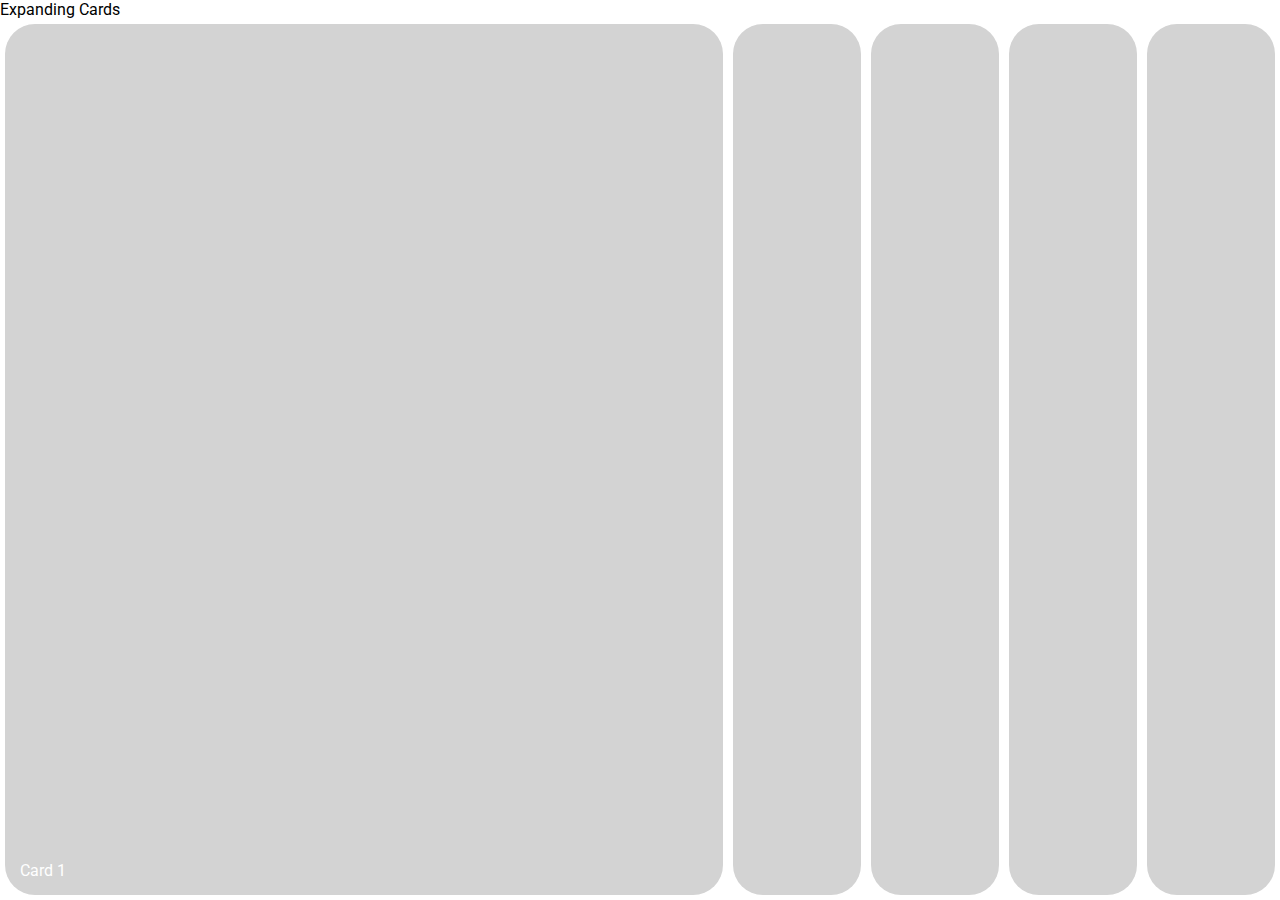
<file: Day1-ExpandingCards/index.html>
<!DOCTYPE html>
<html lang="en">
  <head>
    <meta charset="UTF-8" />
    <meta http-equiv="X-UA-Compatible" content="IE=edge" />
    <meta name="viewport" content="width=device-width, initial-scale=1.0" />
    <title>Expanding Cards</title>
    <link rel="stylesheet" href="./style.css" />

    <script src="./cards.js" defer></script>
  </head>
  <body>
    <main>
      Expanding Cards
      <div id="card-container"></div>

      <div id="cardTemplateOriginal" class="cardTemplate card">
        <div class="card--text">Template Text</div>
      </div>
    </main>
  </body>
</html>
</file>
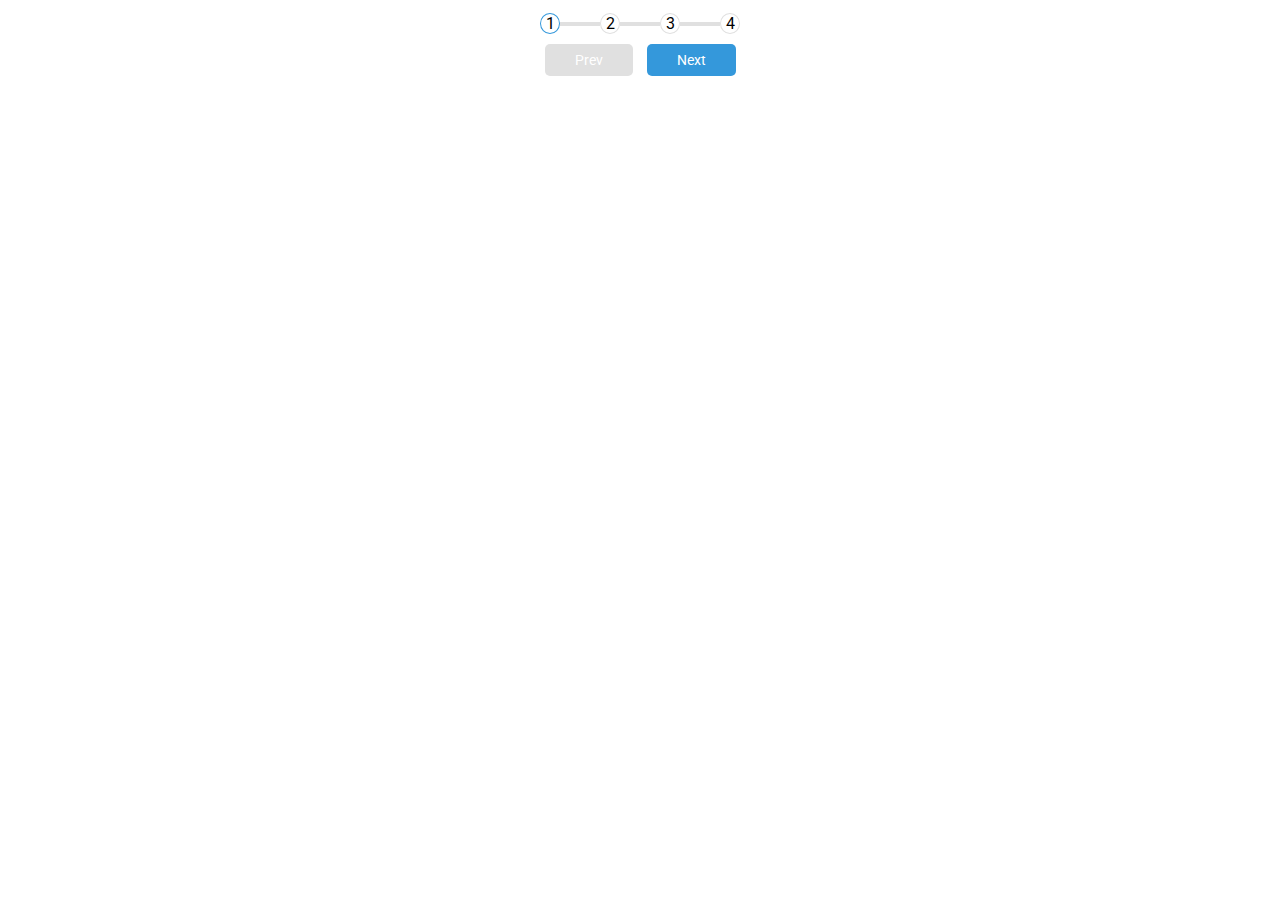
<file: Day2-ProgressSteps/index.html>
<!DOCTYPE html>
<html lang="en">
  <head>
    <meta charset="UTF-8" />
    <meta http-equiv="X-UA-Compatible" content="IE=edge" />
    <meta name="viewport" content="width=device-width, initial-scale=1.0" />
    <title>Progress Steps</title>
    <link rel="stylesheet" href="style.css" />
    <script src="progress-steps.js" defer></script>
  </head>
  <body>
    <div id="container">
      <div id="steps-container"></div>
      <div id="buttons-container">
        <button id="previousButton" class="button">Prev</button>
        <button id="nextButton" class="button">Next</button>
      </div>
    </div>
  </body>
</html>
</file>
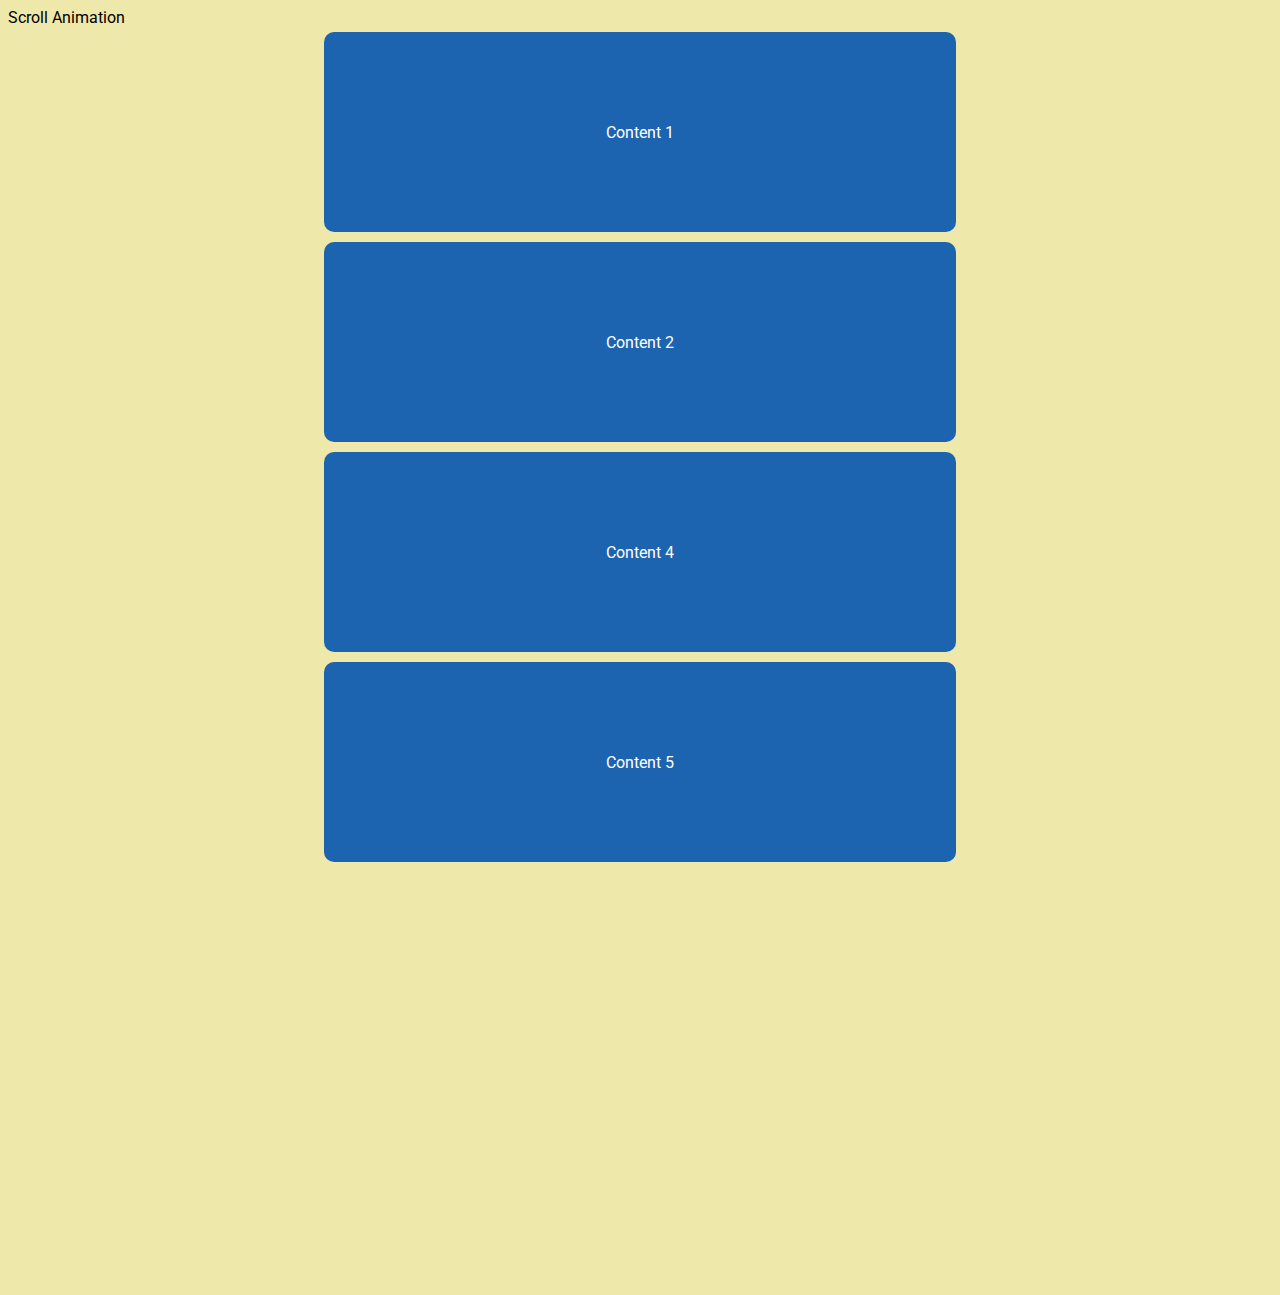
<file: Day6-ScrollAnimation/index.html>
<!DOCTYPE html>
<html lang="en">
  <head>
    <meta charset="UTF-8" />
    <meta http-equiv="X-UA-Compatible" content="IE=edge" />
    <meta name="viewport" content="width=device-width, initial-scale=1.0" />
    <title>Scroll Animation</title>

    <link rel="stylesheet" href="style.css" />
    <script src="code.js" defer></script>
  </head>
  <body>
    Scroll Animation
    <div class="content">
      <div class="content_card">Content 1</div>
      <div class="content_card">Content 2</div>
      <div class="content_card">Content 4</div>
      <div class="content_card">Content 5</div>
      <div class="content_card">Content 6</div>
      <div class="content_card">Content 7</div>
    </div>
  </body>
</html>
</file>
<file: Day1-ExpandingCards/style.css>
@import url("https://fonts.googleapis.com/css2?family=Roboto:wght@400;700&display=swap");

* {
  box-sizing: border-box;
}

html,
body {
  margin: 0;
  padding: 0;

  font-family: "Roboto", sans-serif;
}

body {
  height: 100vh;
  width: 100vw;
}

main {
  height: 100%;
  width: 100%;

  display: flex;
  flex-direction: column;
}

#card-container {
  display: flex;
  flex-direction: row;
  align-items: stretch;
  justify-content: space-evenly;

  flex: 1;
}

.card {
  position: relative;

  margin: 5px;

  background-size: cover;

  /* default to display while loading */
  background-color: lightgrey;

  border-radius: 30px;

  transition: 1000ms;

  flex-grow: 1;
  flex-shrink: 1;
  flex-basis: 50px;
}

.card--state-open {
  flex-basis: 50%;
}

.card--text {
  /* Only display when open */
  display: none;

  position: absolute;
  left: 15px;
  bottom: 15px;

  color: white;
}

.card--state-open .card--text {
  display: block;
}
</file>
<file: Day2-ProgressSteps/style.css>
@import url("https://fonts.googleapis.com/css2?family=Roboto:wght@400;700&display=swap");

* {
  box-sizing: border-box;
}

:root {
  --line-border-fill: #3498db;
  --line-border-empty: #e0e0e0;
  --line-animation-duration: 100ms;
}

body {
  font-family: "Roboto", sans-serif;
}

#container {
  display: flex;
  flex-direction: column;
  align-items: center;
}

#steps-container {
  display: flex;
  align-items: center;
  justify-content: center;
  padding: 5px;
}

#steps-container .stepDot--selected ~ .stepDot {
  background: red;
}

.stepDot {
  width: 20px;
  border-radius: 50%;
  text-align: center;
  border: 1px solid var(--line-border-empty);

  transition: var(--line-animation-duration);
}

.stepDot--visited {
  border: 1px solid var(--line-border-fill);
}

.stepLine {
  width: 40px;
  height: 4px;
  background: var(--line-border-empty);
  transition: 1000ms;
}

.stepLineHighlight {
  width: 0px;
  height: 4px;
  background-color: var(--line-border-fill);
  transition: var(--line-animation-duration);
}

.stepLine--visited .stepLineHighlight {
  width: 40px;
}

.button {
  background: var(--line-border-fill);
  color: white;
  border: 0;
  border-radius: 5px;
  padding: 8px 30px;
  margin: 5px;
  font-size: 14px;
  font-family: inherit;
}

.button:active {
  transform: scale(0.98);
}

.button:focus {
  outline: 0;
}

.button:disabled {
  background-color: var(--line-border-empty);
  cursor: not-allowed;
}
</file>
<file: Day6-ScrollAnimation/style.css>
@import url("https://fonts.googleapis.com/css2?family=Roboto:wght@400;700&display=swap");

* {
  box-sizing: border-box;
}

body {
  font-family: "Roboto", sans-serif;
  background: palegoldenrod;
}

.content {
  display: flex;
  flex-direction: column;
  align-items: center;
  width: 100%;
  overflow: hidden;
}

.content_card {
  background: rgb(28, 100, 176);
  color: white;
  display: flex;
  /* text-align: center; */
  align-items: center;
  justify-content: center;

  width: 50%;
  height: 200px;
  padding: 20px;
  margin: 5px;
  border-radius: 10px;
}

.content_card.animated {
  transition-duration: 1s;
}

.content_card:nth-child(even) {
  transform: translateX(150%);
}

.content_card:nth-child(odd) {
  transform: translateX(-150%);
}

.content_card.visible {
  transform: translateX(0);
}
</file>
